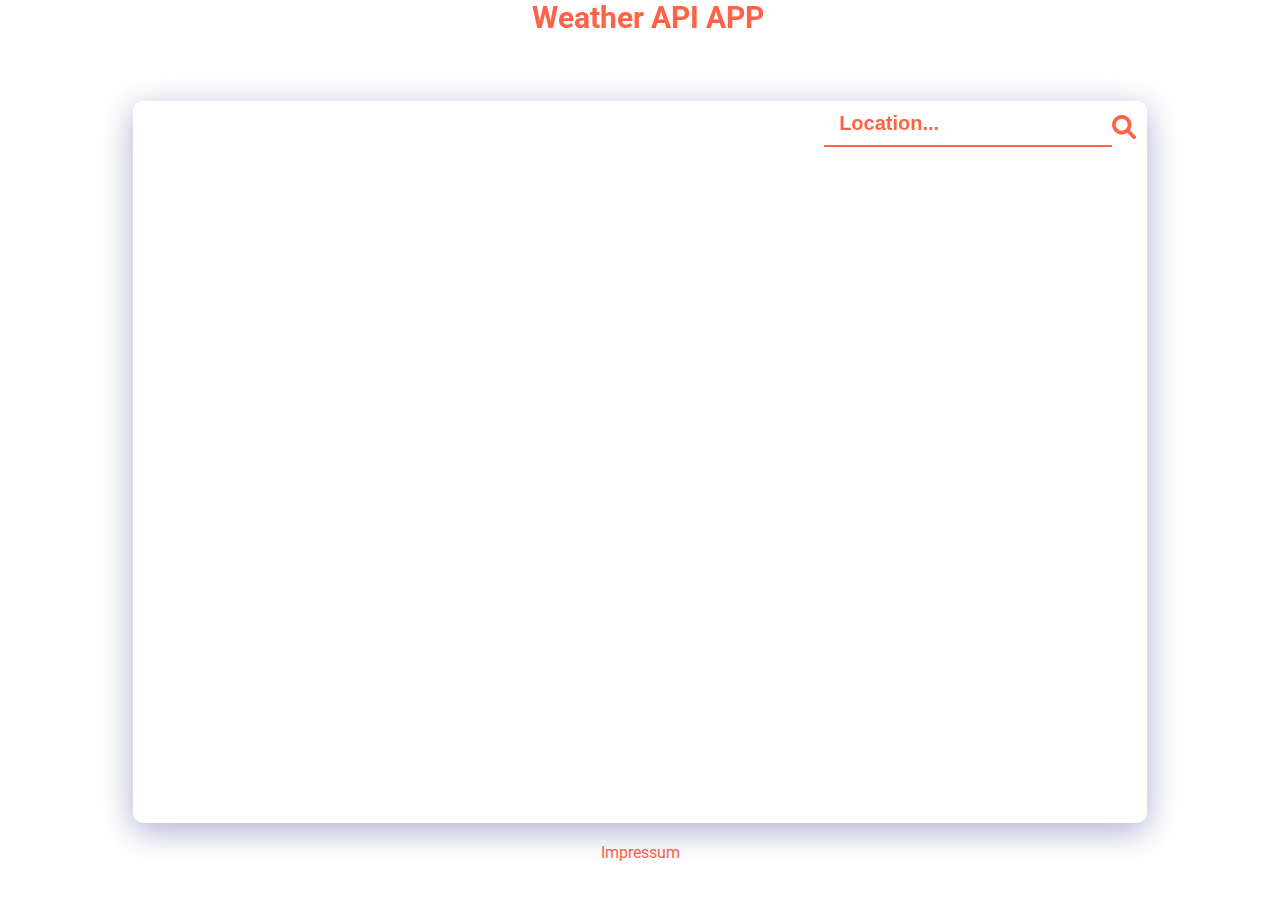
<file: index.html>
<!DOCTYPE html>
<html lang="en">

<head>
    <meta charset="UTF-8">
    <meta http-equiv="X-UA-Compatible" content="IE=edge">
    <meta name="viewport" content="width=device-width, initial-scale=1.0">
    <!-- Boot Strap -->
    <link href="https://cdn.jsdelivr.net/npm/bootstrap@5.1.3/dist/css/bootstrap.min.css" rel="stylesheet"
        integrity="sha384-1BmE4kWBq78iYhFldvKuhfTAU6auU8tT94WrHftjDbrCEXSU1oBoqyl2QvZ6jIW3" crossorigin="anonymous">

    <!-- Google Fonts -->
    <link rel="preconnect" href="https://fonts.googleapis.com">
    <link rel="preconnect" href="https://fonts.gstatic.com" crossorigin>
    <link href="https://fonts.googleapis.com/css2?family=Roboto:wght@300&display=swap" rel="stylesheet">

    <!-- font Awsome -->
    <link rel="stylesheet" href="https://cdnjs.cloudflare.com/ajax/libs/font-awesome/6.0.0/css/all.min.css"
        integrity="sha512-9usAa10IRO0HhonpyAIVpjrylPvoDwiPUiKdWk5t3PyolY1cOd4DSE0Ga+ri4AuTroPR5aQvXU9xC6qOPnzFeg=="
        crossorigin="anonymous" referrerpolicy="no-referrer" />

    <link rel="stylesheet" href="style.css">
    <title>Weather</title>
</head>

<body id="body">

    <!-- Navbar Beginn -->
    <div class="container_">
        <nav class="navbar navbar-expand-lg navbar-light bg-light navbar-style">
            <div class="container-fluid">
                <b class="navbar-brand" href="#">Weather API APP</b>
            </div>
        </nav>
    </div>
    <!-- Navbar End -->


    <div class="container">
        <div id="left-container" class="left-container">

        </div>
        <div class="right-container">
            <div class="input-container">
                <input id="user-input" type="text" placeholder=" Location...">
                <i onclick="getUserLocation()" class="fa-solid fa-magnifying-glass fa-xl" style="color: tomato;"></i>
            </div>
            <div class="weather-info">
                <div class="local-name" id="local-name"></div>
                <div class="temp" id="temp"></div>
            </div>
        </div>
    </div>

    <div class="footer">
        <a href="Impressum.html">Impressum</a>
    </div>

    <script src="script.js"></script>
</body>

</html>
</file>
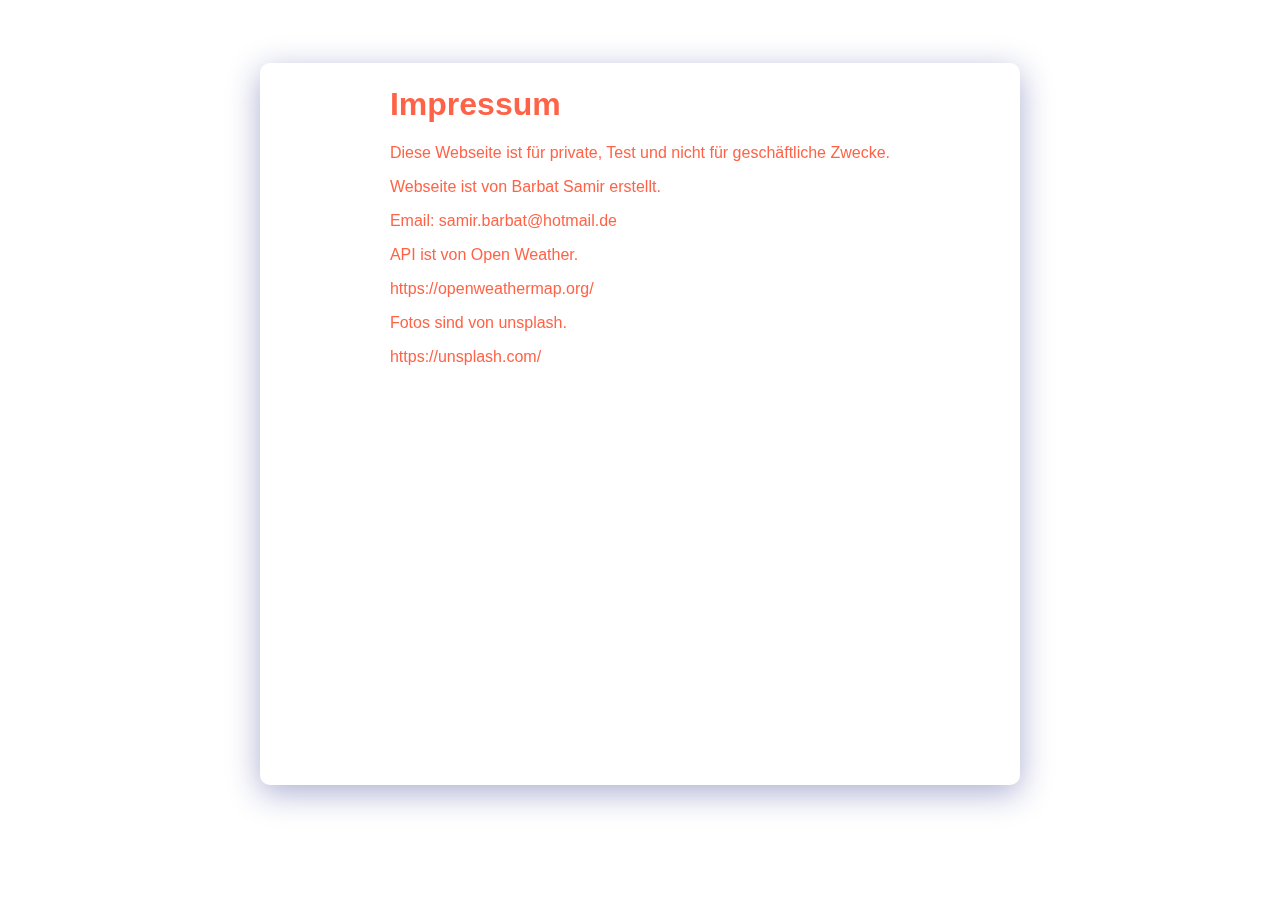
<file: Impressum.html>
<!DOCTYPE html>
<html lang="en">

<head>
    <meta charset="UTF-8">
    <meta http-equiv="X-UA-Compatible" content="IE=edge">
    <meta name="viewport" content="width=device-width, initial-scale=1.0">
    <title>Impressum</title>
    <style>
        body {
            background-image: url('https://images.unsplash.com/photo-1480506132288-68f7705954bd?ixlib=rb-1.2.1&ixid=MnwxMjA3fDB8MHxwaG90by1wYWdlfHx8fGVufDB8fHx8&auto=format&fit=crop&w=920&q=80');
            background-repeat: no-repeat;
            background-position: center;
            background-size: cover;
            height: 100%;
            font-family: 'Roboto', sans-serif;
        }

        .container {
            width: 60%;
            height: 80vh;
            margin: 5% auto 0;
            background-color: lightgrey;
            background: rgba(255, 255, 255, 0.2);
            box-shadow: 0 8px 32px 0 rgba(31, 38, 135, 0.37);
            backdrop-filter: blur(4px);
            -webkit-backdrop-filter: blur(4px);
            border-radius: 10px;
            border: 1px solid rgba(255, 255, 255, 0.18);
            display: flex;
            padding: 0;
        }

        .container {
            display: flex;
            justify-content: center;
            color: tomato;
        }

        a {
            text-decoration: none;
            color: tomato;
        }
    </style>
</head>

<body>
    <div class="container">
        <div>
            <h1>Impressum</h1>
            <p>Diese Webseite ist für private, Test und nicht für geschäftliche Zwecke.</p>
            <p>Webseite ist von Barbat Samir erstellt.</p>
            <p>Email: samir.barbat@hotmail.de</p>
            <p>API ist von Open Weather.</p>
            <a href="https://openweathermap.org/">https://openweathermap.org/</a>
            <p>Fotos sind von unsplash.</p>
            <a href="https://unsplash.com/">https://unsplash.com/</a>
        </div>
    </div>
</body>

</html>
</file>
<file: style.css>
body{
    background-image: url('https://images.unsplash.com/photo-1489515217757-5fd1be406fef?ixlib=rb-1.2.1&ixid=MnwxMjA3fDB8MHxwaG90by1wYWdlfHx8fGVufDB8fHx8&auto=format&fit=crop&w=870&q=80');
    background-repeat: no-repeat;
    background-position: center;
    background-size:cover;
    height: 100%;
    font-family: 'Roboto', sans-serif;
}

.container_{
    padding-bottom: 30px;
}

.navbar-style{
    /* background: #EFEFBB;
	background: -webkit-linear-gradient(to right, #b4afe2, #f0f097);
	background: linear-gradient(to right, #6c64ac, #cece3f); */

    background-color:rgba(255,255,0,0.0) !important;
    position: fixed;
    top: 0;
    width: 100%;
    margin-bottom: 20px;
}

.navbar-brand{
    color: tomato !important;
    width: 100%;
    display: flex;
    justify-content: center;
    font-size: 30px !important;
    font-weight:bold;
}


.container {
    width: 80%;
    height: 80vh;
    margin: 5% auto 0;
    background-color: lightgrey;
    background: rgba( 255, 255, 255, 0.4 );
    box-shadow: 0 8px 32px 0 rgba( 31, 38, 135, 0.37 );
    backdrop-filter: blur( 4px );
    -webkit-backdrop-filter: blur( 4px );
    border-radius: 10px;
    border: 1px solid rgba( 255, 255, 255, 0.18 );
    display: flex;
    padding: 0;
}


.left-container{
    width: 50%;
    background-image: url('https://images.unsplash.com/photo-1489515217757-5fd1be406fef?ixlib=rb-1.2.1&ixid=MnwxMjA3fDB8MHxwaG90by1wYWdlfHx8fGVufDB8fHx8&auto=format&fit=crop&w=870&q=80');
    background-repeat: no-repeat;
    background-position: center;
    background-size:cover;
    height: 100%;
    color: white;
    padding-left: 20px;
    text-align: center;
    padding-top: 20px;
    color: tomato;
}

.right-container{
    width: 50%;
    color:rgb(37, 17, 2);
    
}

.weather-info{
    margin-top: 20px;
    padding-left: 50px;
}

.input-container{
    display: flex;
    justify-content: end;
    padding-right: 10px;
}

.input-container input{
    background-color: rgba( 255, 255, 255, 0.0 );
    border: none;
    border-bottom: 2px solid tomato;
    padding: 10px;
    outline: none;
    color: rgb(124, 23, 5);
    font-size: 20px;
    font-weight: bolder;
}

.fa-solid{
    padding-top: 25px;
}

::placeholder{
    color: tomato;
}

.footer {
    text-align: center;
    margin-top: 20px;
}

a{
    text-decoration: none;
    color: tomato; 
    
}

/* ---------------- Responsive --------------------- */

@media (max-width: 700px){
    .left-container{
        display: none;
    }

    .right-container{
        width: 100%;
        padding-top: 30px;
    }
    .weather-info{
        padding-top: 40px;
    }
    .local-name{
        padding-bottom: 10px;
    }
    .temp{
        padding-top: 10px;
    }
}
</file>
